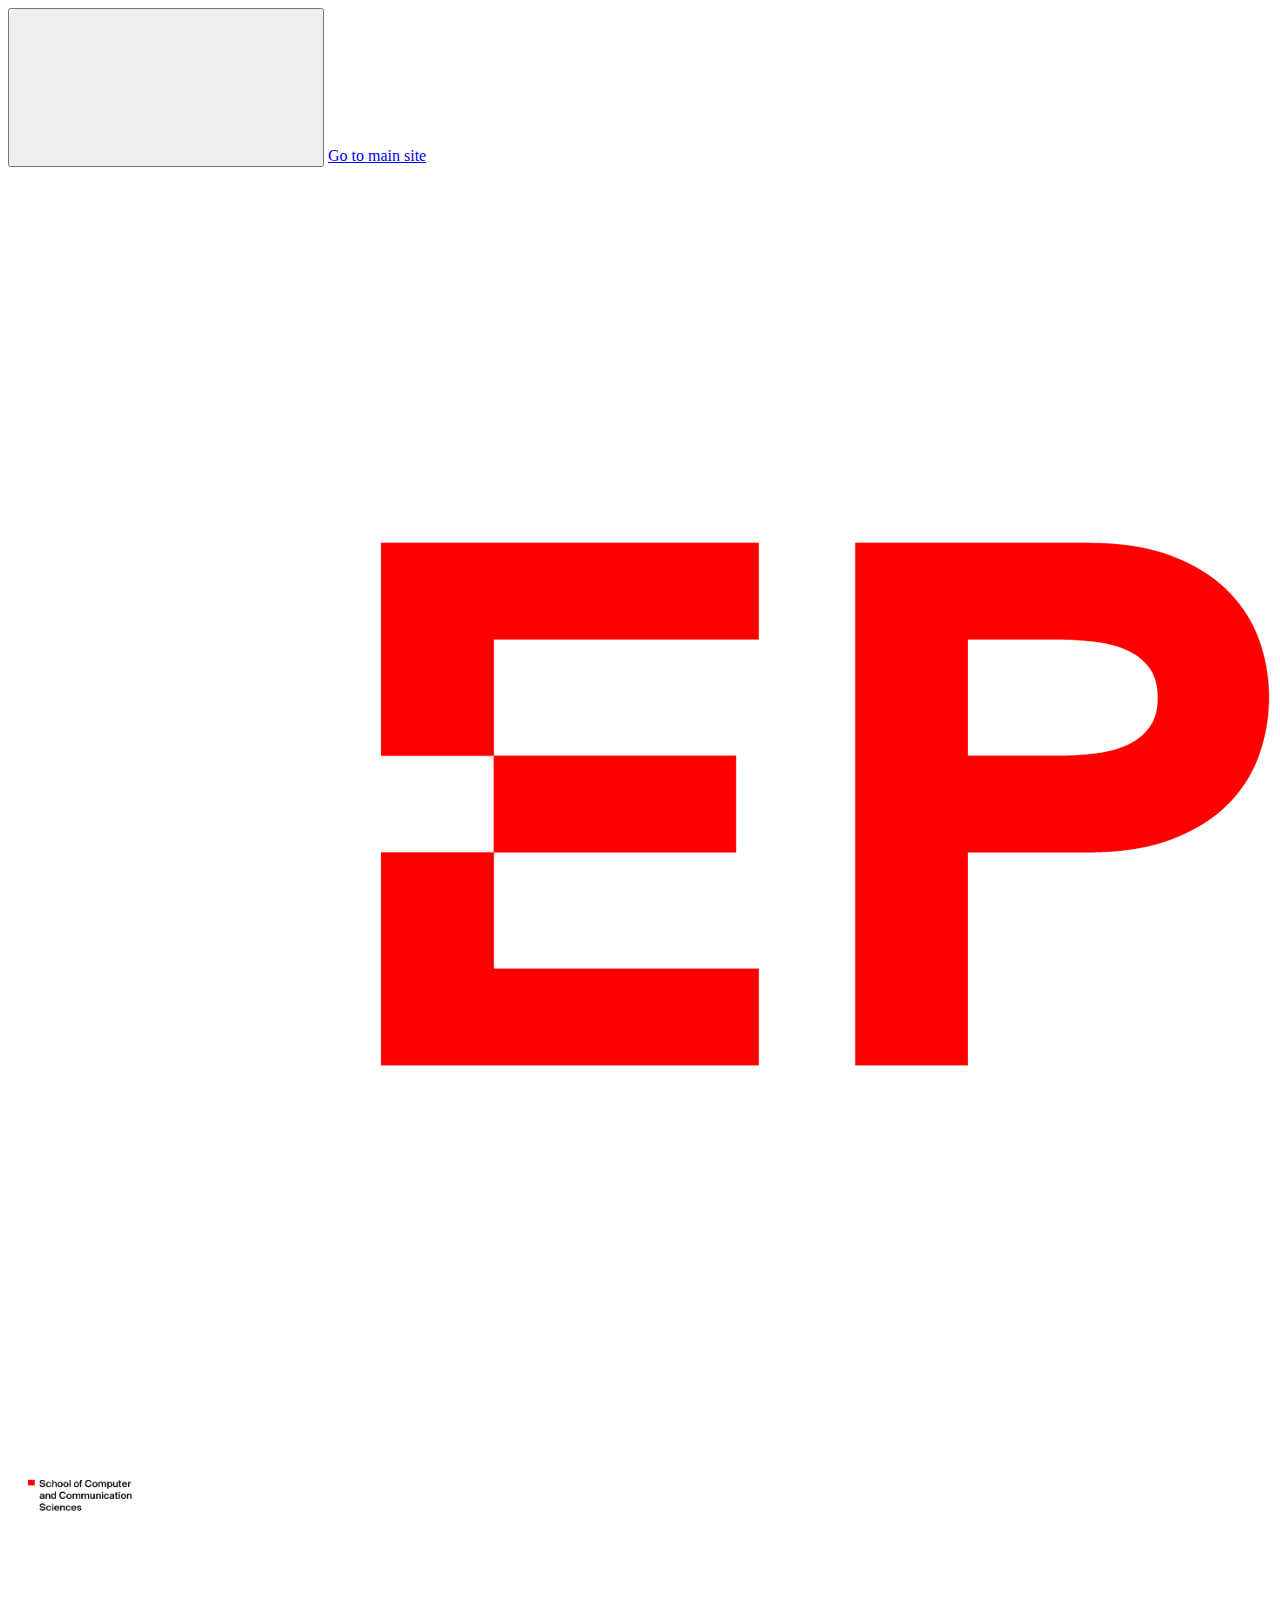
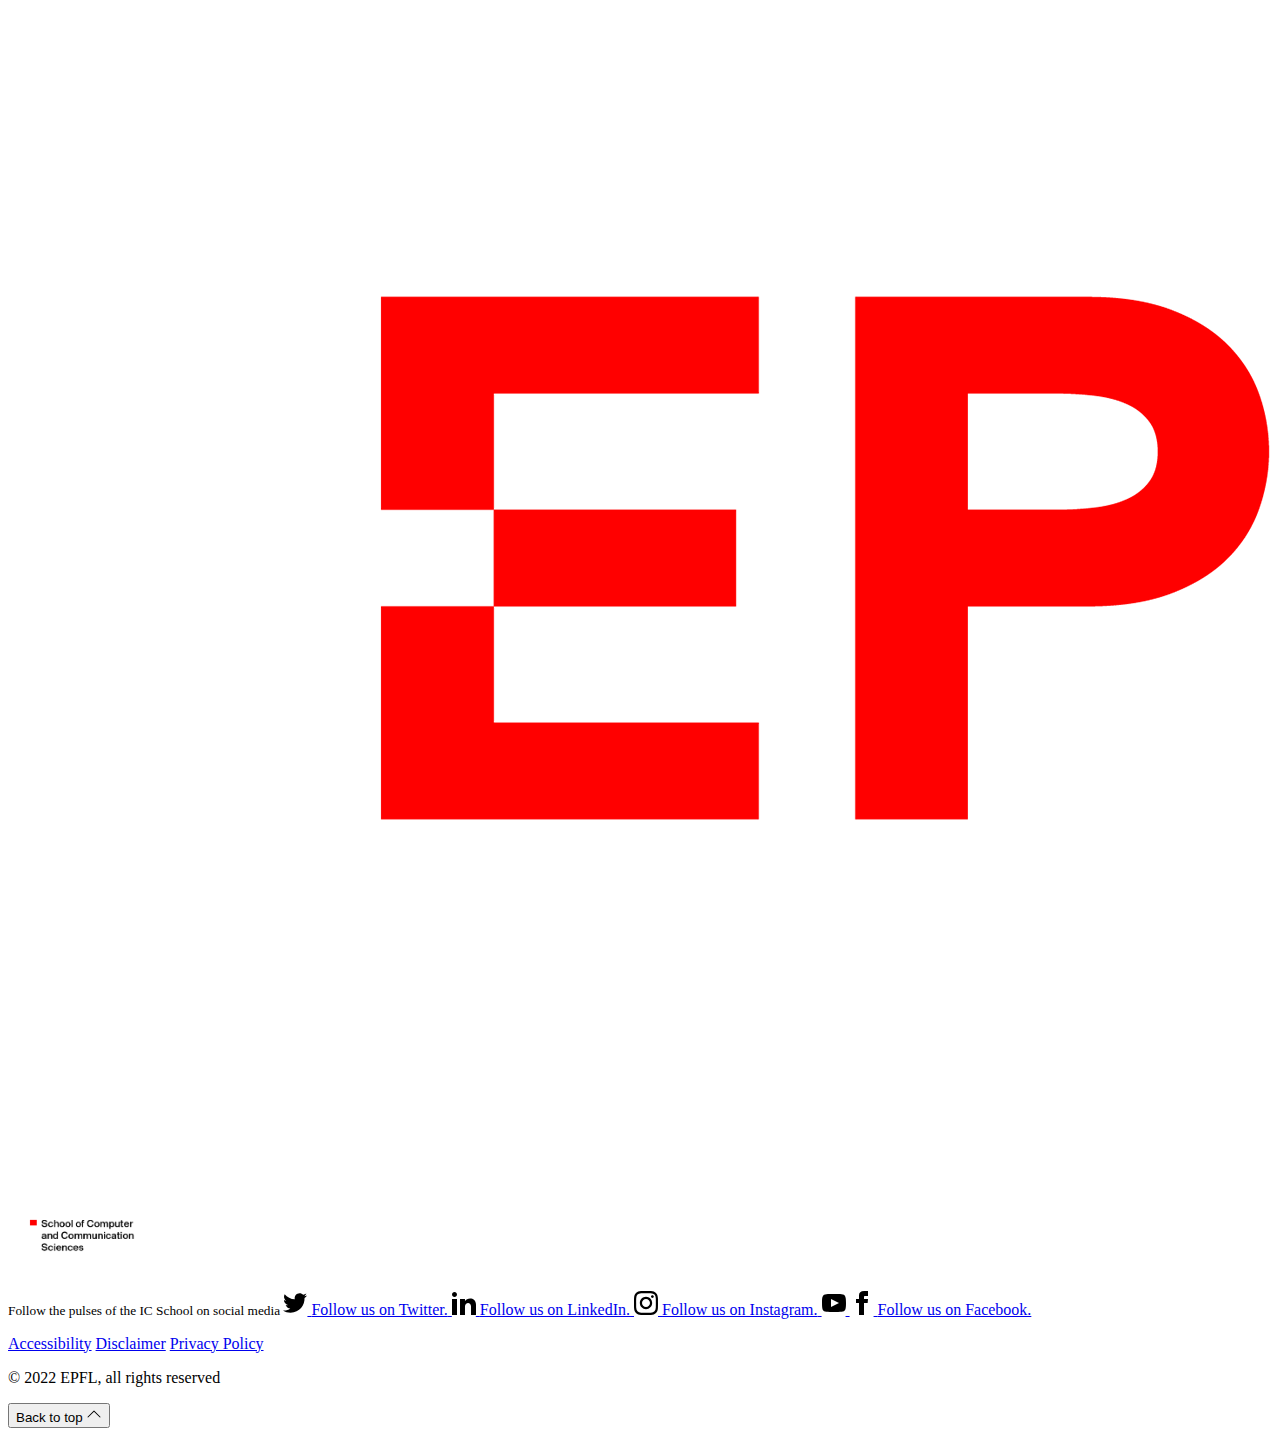
<file: examples/version-minimal.html>
<!DOCTYPE html>
<html lang="en">
  <head>
    <meta charset="UTF-8" />
    <meta http-equiv="X-UA-Compatible" content="IE=edge" />
    <meta name="viewport" content="width=device-width, initial-scale=1.0" />
    <title>Samuel Hayden | Research Scientist at CHILI</title>
    <link rel="icon" href="img/fixed/favicon.ico" />
    <link
      rel="stylesheet"
      href="https://web2018.epfl.ch/5.1.1/css/elements.min.css"
    />
    <link rel="stylesheet" href="../css/fixed/layout.css" />
    <link rel="stylesheet" href="../css/fixed/about.css" />
    <link rel="stylesheet" href="../css/fixed/publications.css" />
    <link rel="stylesheet" href="../css/fixed/awards.css" />
    <link rel="stylesheet" href="../css/fixed/career.css" />
    <link rel="stylesheet" href="../css/fixed/projects.css" />
    <link rel="stylesheet" href="../css/fixed/press-coverages.css" />
    <link rel="stylesheet" href="../css/fixed/associations.css" />
  </head>

  <body>
    <main>
      <!--- Header -->
      <header class="header header-light">
        <div class="drawer mr-3 mr-xl-0">
          <button class="drawer-toggle" aria-hidden="true">
            <svg class="icon" aria-hidden="true">
              <use xlink:href="#icon-chevron-right"></use>
            </svg>
          </button>
          <a href="//www.epfl.ch" class="drawer-link">
            <span class="text"> Go to main site </span>
          </a>
        </div>
        <div class="header-light-content">
          <a class="logo" href="//www.epfl.ch">
            <img
              src="../img/fixed/EPFL_logo.png"
              alt="Logo EPFL, Ecole polytechnique fédérale de Lausanne"
              class="img-fluid"
            />
          </a>
          <img
            src="../img/fixed/epflFacultyLogo.png"
            alt="School of computer and communication science IC"
            class="image-faculity img-fluid"
          />
        </div>
      </header>

      <!-- Add your content here-->

      <!--- Footer -->
      <div class="pt-4 mt-auto bg-gray-100">
        <div class="container">
          <footer class="footer-light">
            <div class="row">
              <div class="mx-auto mx-md-0 mb-4 col-md-3 col-lg-2 logos">
                <a href="https://www.epfl.ch" target="_blank">
                  <img
                    src="../img/fixed/EPFL_logo.png"
                    alt="Logo EPFL, Ecole polytechnique fédérale de Lausanne"
                    class="img-fluid"
                  />
                </a>
                <a href="https://www.epfl.ch/schools/ic/fr/">
                  <img
                    src="../img/fixed/epflFacultyLogo.png"
                    alt="School of computer and communication science IC"
                    class="image-faculity img-fluid"
                  />
                </a>
              </div>
              <div class="col-md-9 col-lg-10 mb-4">
                <div class="ml-md-2 ml-lg-5">
                  <p class="footer-light-socials">
                    <small
                      >Follow the pulses of the IC School on social media
                    </small>
                    <span>
                      <a
                        href="https://twitter.com/ICepfl"
                        class="social-icon social-icon-twitter social-icon-negative"
                        rel="noopener"
                        target="_blank"
                      >
                        <svg
                          class="icon"
                          xmlns="http://www.w3.org/2000/svg"
                          width="24"
                          height="24"
                          viewbox="0 0 24 24"
                        >
                          <path
                            d="M24 4.557c-.883.392-1.832.656-2.828.775 1.017-.609 1.798-1.574 2.165-2.724-.951.564-2.005.974-3.127 1.195-.897-.957-2.178-1.555-3.594-1.555-3.179 0-5.515 2.966-4.797 6.045-4.091-.205-7.719-2.165-10.148-5.144-1.29 2.213-.669 5.108 1.523 6.574-.806-.026-1.566-.247-2.229-.616-.054 2.281 1.581 4.415 3.949 4.89-.693.188-1.452.232-2.224.084.626 1.956 2.444 3.379 4.6 3.419-2.07 1.623-4.678 2.348-7.29 2.04 2.179 1.397 4.768 2.212 7.548 2.212 9.142 0 14.307-7.721 13.995-14.646.962-.695 1.797-1.562 2.457-2.549z"
                          />
                        </svg>
                        <span class="sr-only">Follow us on Twitter.</span>
                      </a>

                      <a
                        href="https://www.linkedin.com/company/icepfl/?originalSubdomain=gh"
                        class="social-icon social-icon-linkedin social-icon-negative"
                        rel="noopener"
                        target="_blank"
                      >
                        <svg
                          class="icon"
                          xmlns="http://www.w3.org/2000/svg"
                          width="24"
                          height="24"
                          viewbox="0 0 24 24"
                        >
                          <path
                            d="M4.98 3.5c0 1.381-1.11 2.5-2.48 2.5s-2.48-1.119-2.48-2.5c0-1.38 1.11-2.5 2.48-2.5s2.48 1.12 2.48 2.5zm.02 4.5h-5v16h5v-16zm7.982 0h-4.968v16h4.969v-8.399c0-4.67 6.029-5.052 6.029 0v8.399h4.988v-10.131c0-7.88-8.922-7.593-11.018-3.714v-2.155z"
                          />
                        </svg>
                        <span class="sr-only">Follow us on LinkedIn.</span>
                      </a>
                      <a
                        href="https://www.instagram.com/icepfl/"
                        class="social-icon social-icon-instagram social-icon-negative"
                        rel="noopener"
                        target="_blank"
                      >
                        <svg
                          class="icon"
                          xmlns="http://www.w3.org/2000/svg"
                          width="24"
                          height="24"
                          viewbox="0 0 24 24"
                        >
                          <path
                            d="M12 2.163c3.204 0 3.584.012 4.85.07 3.252.148 4.771 1.691 4.919 4.919.058 1.265.069 1.645.069 4.849 0 3.205-.012 3.584-.069 4.849-.149 3.225-1.664 4.771-4.919 4.919-1.266.058-1.644.07-4.85.07-3.204 0-3.584-.012-4.849-.07-3.26-.149-4.771-1.699-4.919-4.92-.058-1.265-.07-1.644-.07-4.849 0-3.204.013-3.583.07-4.849.149-3.227 1.664-4.771 4.919-4.919 1.266-.057 1.645-.069 4.849-.069zm0-2.163c-3.259 0-3.667.014-4.947.072-4.358.2-6.78 2.618-6.98 6.98-.059 1.281-.073 1.689-.073 4.948 0 3.259.014 3.668.072 4.948.2 4.358 2.618 6.78 6.98 6.98 1.281.058 1.689.072 4.948.072 3.259 0 3.668-.014 4.948-.072 4.354-.2 6.782-2.618 6.979-6.98.059-1.28.073-1.689.073-4.948 0-3.259-.014-3.667-.072-4.947-.196-4.354-2.617-6.78-6.979-6.98-1.281-.059-1.69-.073-4.949-.073zm0 5.838c-3.403 0-6.162 2.759-6.162 6.162s2.759 6.163 6.162 6.163 6.162-2.759 6.162-6.163c0-3.403-2.759-6.162-6.162-6.162zm0 10.162c-2.209 0-4-1.79-4-4 0-2.209 1.791-4 4-4s4 1.791 4 4c0 2.21-1.791 4-4 4zm6.406-11.845c-.796 0-1.441.645-1.441 1.44s.645 1.44 1.441 1.44c.795 0 1.439-.645 1.439-1.44s-.644-1.44-1.439-1.44z"
                          />
                        </svg>
                        <span class="sr-only">Follow us on Instagram.</span>
                      </a>
                      <a
                        href="https://www.youtube.com/channel/UCyk9EdzTW8TuqIy94rj9cCQ/featured"
                        class="social-icon social-icon-youtube social-icon-negative"
                        rel="noopener"
                        target="_blank"
                      >
                        <svg
                          class="icon"
                          xmlns="http://www.w3.org/2000/svg"
                          width="24"
                          height="24"
                          viewbox="0 0 24 24"
                        >
                          <path
                            d="M19.615 3.184c-3.604-.246-11.631-.245-15.23 0-3.897.266-4.356 2.62-4.385 8.816.029 6.185.484 8.549 4.385 8.816 3.6.245 11.626.246 15.23 0 3.897-.266 4.356-2.62 4.385-8.816-.029-6.185-.484-8.549-4.385-8.816zm-10.615 12.816v-8l8 3.993-8 4.007z"
                          />
                        </svg>
                      </a>
                      <a
                        href="https://www.facebook.com/ICepfl/"
                        class="social-icon social-icon-facebook social-icon-negative"
                        rel="noopener"
                        target="_blank"
                      >
                        <svg
                          class="icon"
                          xmlns="http://www.w3.org/2000/svg"
                          width="24"
                          height="24"
                          viewbox="0 0 24 24"
                        >
                          <path
                            d="M9 8h-3v4h3v12h5v-12h3.642l.358-4h-4v-1.667c0-.955.192-1.333 1.115-1.333h2.885v-5h-3.808c-3.596 0-5.192 1.583-5.192 4.615v3.385z"
                          />
                        </svg>
                        <span class="sr-only">Follow us on Facebook.</span>
                      </a>
                    </span>
                  </p>
                  <div class="footer-legal">
                    <div class="footer-legal-links">
                      <a
                        href="https://www.epfl.ch/about/overview/regulations-and-guidelines/disclaimer/"
                        >Accessibility</a
                      >
                      <a
                        href="https://www.epfl.ch/about/overview/regulations-and-guidelines/disclaimer/"
                        >Disclaimer</a
                      >
                      <a
                        href="https://www.epfl.ch/about/presidency/presidents-team/legal-affairs/epfl-privacy-policy/"
                        >Privacy Policy</a
                      >
                    </div>
                    <div>
                      <p>© 2022 EPFL, all rights reserved</p>
                    </div>
                  </div>
                </div>
              </div>
            </div>
          </footer>

          <button id="back-to-top" class="btn btn-primary btn-back-to-top">
            <span class="sr-only">Back to top</span>
            <svg
              xmlns="http://www.w3.org/2000/svg"
              width="16"
              height="16"
              fill="currentColor"
              class="bi bi-chevron-up"
              viewbox="0 0 16 16"
            >
              <path
                fill-rule="evenodd"
                d="M7.646 4.646a.5.5 0 0 1 .708 0l6 6a.5.5 0 0 1-.708.708L8 5.707l-5.646 5.647a.5.5 0 0 1-.708-.708l6-6z"
              />
            </svg>
          </button>
        </div>
      </div>
    </main>

    <script src="https://web2018.epfl.ch/5.1.1/js/elements.min.js"></script>
  </body>
</html>
</file>
<file: css/fixed/layout.css>
/* general style */

 body {
   overflow-x: hidden;
 }

 .nopadding {
  padding-left: 0 !important;
  margin-left: 0 !important;
}

.withpadding {
  padding: 10%;
}

header {
  position: relative;
}

main {
  overflow: hidden;
}

.footer-light > .row{
  align-items: center;
}

.header-light-content {
  width: auto !important;
  justify-content: left !important;
}

@media (max-width: 1224px) {
  .header-light .header-light-content .logo{
    margin: 0 !important;
  }

  .nopadding {
    padding: 3% !important;
    margin: auto !important;
  }
}

.header-light .logo {
  border: none;
  padding-right: 0;
  margin-right: 0;
}

.image-faculity {
  width: 140px !important;
  position: relative;
  bottom: -0.9rem;
}

dt {
  min-width: 160px;
}

.footer-light .image-faculity {
  right: -2px;
}

@media (max-width: 1224px) {
  dt {
    min-width: 80px;
  }
}


.footer-light .image-faculity {
  bottom: 0;
  right: -2px;
}

.block {
  margin-top: 2rem;
}

hr {
  margin: 0;
}

.footer-light-socials {
  border-top: none;
}

@media (max-width: 1024px) {
  hr {
    margin: 2rem 0 0;
  }

  h3  {
    font-size: 1.75rem;
  }

  .block {
    margin-top: 2rem;
  }

  .picture .img-fluid {
    max-width: auto;
  }
  .footer-light .image-faculity {
    right: -1px;
  }
}

@media (max-width: 768px) {
  .footer-light-socials,
  .logos,
  .footer-light .list-inline {
    display: flex;
    flex-wrap: wrap;
    justify-content: flex-start;
  }

  .footer-light-socials span,
  .footer-light-socials {
    padding-top: 1rem;
  }

  .footer-legal-links {
    margin-bottom: 1rem;
  }

  .footer-light .logos a:nth-child(2) img {
    top: 15px;
  }

  .contact-title {
    display: none;
  }

  .footer-light .list-inline-item {
    padding: 0 !important;
    margin-right: 1rem;
  }

  .logos a{
    width: 50%;
  }
}
</file>
<file: css/fixed/about.css>
/* About style */

.about p {
  line-height: 1.8rem;
}

/* intro style */
.portrait {
  position: relative;
}
.portrait .row {
  display: flex;
  align-items: flex-start;
}

.mypage {
  font-size: 1.3rem;
}

.portrait-name {
  margin: 0;
  padding: 1.25rem 1.5rem;
  position: relative;
  left: -6rem;
  background: linear-gradient(90deg, #5c2483, #ff0000);
  color: white;
  display: inline-block;
  font-size: 2.5rem;
}

.portrait-image {
  overflow: hidden;
  height: 650px;
}

.portrait-image img {
  width: 100%;
  height: 100%;
  object-fit: cover;
}

.portrait-title {
  margin: 2rem 0 0.25rem;
  font-size: 1.8rem;
  color: red;
}

.portrait-lab {
  font-size: 1.25rem;
  margin-bottom: 0;
}

.portrait .flex {
  display: flex;
  flex-wrap: wrap;
}

.portrait .flex > * {
  margin-right: 1rem;
}

.portrait .btn {
  height: fit-content;
}

.portrait .definition-list-grid dt:last-of-type,
.portrait .definition-list-grid dd:last-of-type {
  margin-bottom: 0 !important;
  padding-bottom: 0 !important;
}

.portrait .social-icon {
  display: inline-flex;
  align-items: center;
  text-decoration: none !important;
}

.portrait .social-icon .user{
  margin-left: 1rem;
}

.portrait .social-icon:hover {
  background: #707070;
  color: white;
}

.btn-office {
  margin-bottom: 1rem;
  align-items: center;
}

/*---- VERSION IMAGE ---*/
.portrait--little .row{
  padding-bottom: 2rem;
}

.portrait--little .portrait-image {
  max-width: 250px;
  height: 250px;
}

.portrait--little .portrait-name {
  left: 0;
}

/*---- Responsive ---*/

@media (max-width: 1024px) {
  .mypage {
    margin-top: 2rem;
    font-size: 1rem;
  }

  .portrait .flex {
    justify-content: flex-start;
  }

  .portrait .flex > * {
    margin-right: auto;
  }

  .portrait .social-icon,
  .portrait .btn,
  .portrait a {
    margin-right: 1rem !important;
  }

  .portrait-name {
    left: 0;
    margin: 0;
    padding: 0.8rem;
    width: 100%;
    font-size: 1.75rem;
  }
  .portrait-title {
    margin-top: 1rem;
    font-size: 1.5rem;
  }

  .portrait-lab {
    font-size: 1rem;
  }

  .portrait-name {
    left: 0;
  }

  .portrait .social-icon .user{
    margin-left: 0.25rem;
  }

  .portrait .btn {
    margin-bottom: 0.25rem;
  }

  .portrait-image {
    max-width: 200px;
    height: 200px;
  }

  .about p {
    line-height: 1.5rem;
  }
}

@media (max-width: 1024px) and (min-width: 768px) {
  .flex-image-text {
    display: flex;
    justify-content: left;
  }

  .portrait--little .portrait-image {
    margin: 0 1rem 0 0;
  }
}

@media (min-width: 1024px) and (max-width: 1224px) {
  .flex-image-text {
    display: flex;
    justify-content: left;
  }

  .portrait-image {
    max-width: 100%;
    height: 100%;
  }
}
</file>
<file: css/fixed/publications.css>
.publications,
.news {
  padding-top: 2rem;
  margin: 2rem 0;
}

.poster .list-group-teaser-thumbnail {
  flex: auto;
}

.poster .list-group-teaser-thumbnail,
.poster .list-group-teaser-thumbnail picture {
 width: 100%;
}
</file>
<file: css/fixed/awards.css>
.awards .list-group-item {
  padding-left: 0;
}
</file>
<file: css/fixed/career.css>
.career ul {
  list-style: none;
  margin: 0;
  padding: 0;
}

.career li {
  display: flex;
  border-bottom: 1px solid #c1c1c1;
  padding-bottom: 1.5rem;
}

.career li:not(:first-child) {
  padding-top: 1.5rem;
}

.career li:last-child {
  border-bottom: none;
}

.career-infos {
  padding-left: 2rem;
}

.career-logo {
  width: 80px; 
}

.career-logo img {
  width: 100%;
  height: 100%;
  object-fit: contain;
}

.career img {
  width: 80px;
  height: auto;
}

.career-infos-title {
  margin-bottom: 0;
}

.career-infos-desc {
  margin: 1rem 0 0;
  font-size: 0.8rem
}
</file>
<file: css/fixed/projects.css>
.projects-subtitle {
  font-size: 1rem;
  font-weight: 600;
  margin-top: 1rem;
}

.projects p {
  font-size: 1rem;
}

.projects .collapse-images {
  display: flex;
  gap: 1rem;
}

.projects .collapse-images picture{
  width: 50%;
  overflow: hidden;
}
</file>
<file: css/fixed/press-coverages.css>
.press-coverage div {
  display: flex;
  flex-wrap: wrap;
}

.press-coverage img {
  width: 100%;
  height: 100%;
  object-fit: contain;
}

.press-coverage .card {
  display: block;
  min-width: 33%;
  max-width: 33%;
  height: 10rem;
  margin: 0;
  padding: 1rem;
  border: 1px solid rgba(33, 33, 33, 0.125);
}

@media (max-width: 1024px) {
  .press-coverage {
    margin-bottom: 2rem;
  }

  .press-coverage .card {
    min-width: 50%;
    max-width: 50%;
  }
}
</file>
<file: css/fixed/associations.css>
.associations-list a{
  width: 50%;
 }

.associations-list {
 display: flex;
 flex-wrap: wrap;
}


.associations-logo {
  width: 100%;
  display: flex;
  justify-content: center;
  margin-bottom: 1rem;
}

.associations-list img {
  height: 60px;
  margin: 0 auto;
}

@media (max-width: 1024px) {
  .associations-list a{
    min-width: 100%;
   }
}
</file>
